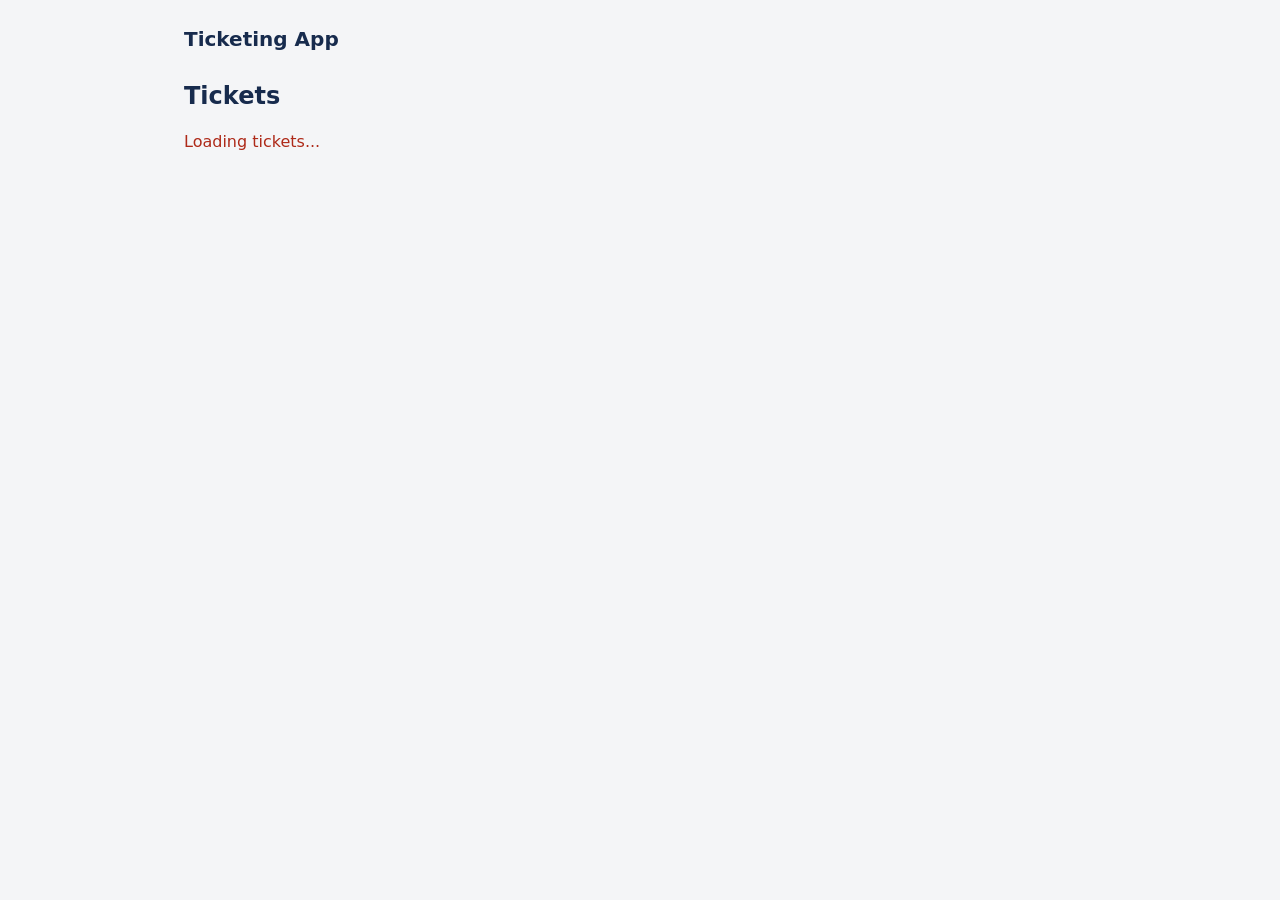
<file: frontend/index.html>
<!DOCTYPE html>
<html lang="en">
<head>
    <meta charset="UTF-8">
    <meta name="viewport" content="width=device-width, initial-scale=1.0">
    <title>Ticketing App</title>
    <link rel="stylesheet" href="style.css">
</head>
<body>
    <div class="page">
        <header class="topbar">
            <a href="index.html" class="topbar-brand">Ticketing App</a>
        </header>

        <main>
            <h1 class="page-heading">Tickets</h1>
            <p id="listStatus" class="status-message" aria-live="polite">Loading tickets...</p>
            <ul id="ticketList" class="ticket-list"></ul>
        </main>
    </div>

    <script src="api.js"></script>
    <script src="index.js"></script>
</body>
</html>
</file>
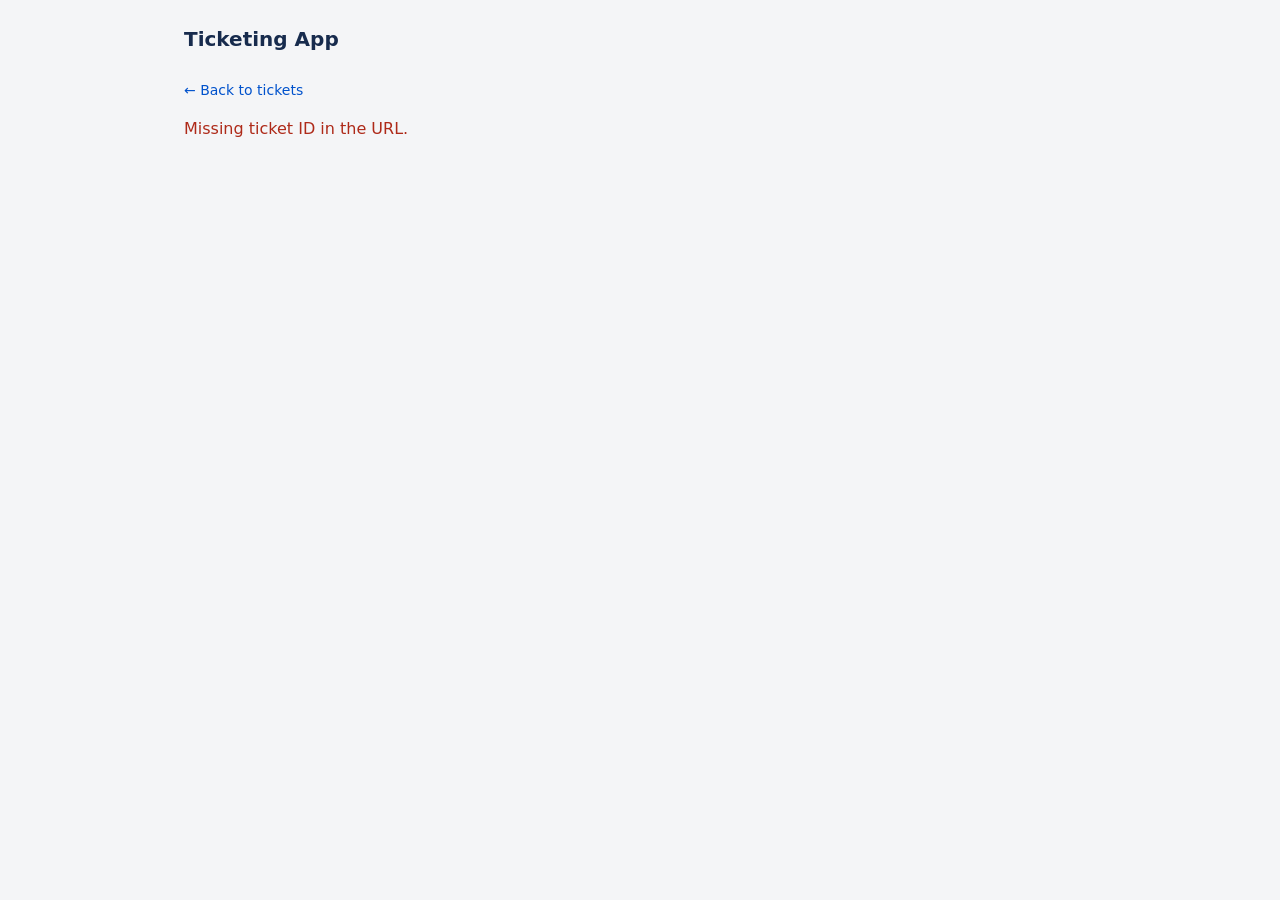
<file: frontend/pages/ticket-page.html>
<!DOCTYPE html>
<html lang="en">
<head>
    <meta charset="UTF-8">
    <meta name="viewport" content="width=device-width, initial-scale=1.0">
    <title>Ticket Detail</title>
    <link rel="stylesheet" href="../style.css">
</head>
<body>
    <div class="page">
        <header class="topbar">
            <a href="../index.html" class="topbar-brand">Ticketing App</a>
        </header>

        <main>
            <a href="../index.html" class="back-link">← Back to tickets</a>
            <p id="detailStatus" class="status-message" aria-live="polite">Loading ticket...</p>

            <article id="ticketContent" class="ticket-card hidden">
                <h1 id="ticketTitle" class="ticket-title"></h1>

                <section class="description-section">
                    <h2 class="section-label">Description</h2>
                    <div id="ticketDescription" class="description-box"></div>
                </section>

                <section class="meta-grid">
                    <div class="meta-item">
                        <span>Owner</span>
                        <strong id="ticketOwner">-</strong>
                    </div>
                    <div class="meta-item">
                        <span>Status</span>
                        <strong id="ticketStatus">-</strong>
                    </div>
                    <div class="meta-item">
                        <span>Priority</span>
                        <strong id="ticketPriority">-</strong>
                    </div>
                    <div class="meta-item">
                        <span>Created at</span>
                        <strong id="ticketCreatedAt">-</strong>
                    </div>
                    <div class="meta-item">
                        <span>Updated at</span>
                        <strong id="ticketUpdatedAt">-</strong>
                    </div>
                </section>
            </article>
        </main>
    </div>

    <script src="../api.js"></script>
    <script src="ticket-page.js"></script>
</body>
</html>
</file>
<file: frontend/style.css>
*,
*::before,
*::after {
  box-sizing: border-box;
}

body {
  margin: 0;
  font-family: Inter, system-ui, -apple-system, Segoe UI, Roboto, Arial, sans-serif;
  background: #f4f5f7;
  color: #172b4d;
  line-height: 1.5;
}

a {
  color: #0052cc;
  text-decoration: none;
}

a:hover {
  text-decoration: underline;
}

.page {
  max-width: 960px;
  margin: 0 auto;
  padding: 24px;
}

.topbar {
  margin-bottom: 24px;
}

.topbar-brand {
  font-size: 20px;
  font-weight: 700;
  color: #172b4d;
  text-decoration: none;
}

.topbar-brand:hover {
  text-decoration: none;
  color: #0052cc;
}

.page-heading {
  margin: 0 0 16px;
  font-size: 24px;
}

.status-message {
  margin: 0 0 16px;
  color: #5e6c84;
}

.status-message.error {
  color: #ae2a19;
}

.ticket-list {
  list-style: none;
  margin: 0;
  padding: 0;
  display: grid;
  gap: 12px;
}

.ticket-list-item {
  display: flex;
  justify-content: space-between;
  align-items: center;
  background: #fff;
  border: 1px solid #dfe1e6;
  border-radius: 8px;
  padding: 14px 16px;
  transition: border-color 0.15s ease, box-shadow 0.15s ease;
}

.ticket-list-item:hover {
  border-color: #b3bac5;
  box-shadow: 0 2px 8px rgba(9, 30, 66, 0.08);
}

.ticket-list-link {
  display: block;
  color: inherit;
  text-decoration: none;
}

.ticket-list-link:hover {
  text-decoration: none;
}

.ellipsis-menu {
  flex-shrink: 0;
  display: inline-flex;
  align-items: center;
  justify-content: center;
  width: 32px;
  height: 32px;
  margin-left: 12px;
  padding: 0;
  border: 1px solid transparent;
  border-radius: 8px;
  background: transparent;
  color: #5e6c84;
  font-size: 18px;
  font-weight: 700;
  line-height: 1;
  letter-spacing: 0.02em;
  cursor: pointer;
  transition: background-color 0.15s ease, border-color 0.15s ease, color 0.15s ease;
  transform: rotateZ(90deg);
}

.ellipsis-menu:hover {
  background: #f4f5f7;
  border-color: #dfe1e6;
  color: #172b4d;
}

.ellipsis-menu:focus-visible {
  outline: 2px solid #0052cc;
  outline-offset: 2px;
}

.ticket-list-title {
  margin: 0 0 6px;
  font-size: 16px;
  font-weight: 600;
}

.ticket-list-meta {
  display: flex;
  flex-wrap: wrap;
  gap: 8px 16px;
  font-size: 13px;
  color: #5e6c84;
}

.badge {
  display: inline-block;
  padding: 2px 8px;
  border-radius: 4px;
  font-size: 12px;
  font-weight: 600;
  text-transform: uppercase;
}

.badge-status {
  background: #deebff;
  color: #0747a6;
}

.badge-priority-low {
  background: #e3fcef;
  color: #006644;
}

.badge-priority-medium {
  background: #fff0b3;
  color: #7f5f01;
}

.badge-priority-high {
  background: #ffebe6;
  color: #bf2600;
}

.back-link {
  display: inline-block;
  margin-bottom: 16px;
  font-size: 14px;
}

.ticket-card {
  background: #fff;
  border: 1px solid #dfe1e6;
  border-radius: 10px;
  padding: 24px;
  box-shadow: 0 2px 10px rgba(9, 30, 66, 0.08);
}

.ticket-card.hidden {
  display: none;
}

.ticket-title {
  margin: 0 0 20px;
  font-size: 28px;
  line-height: 1.25;
}

.section-label {
  margin: 0 0 8px;
  font-size: 12px;
  font-weight: 600;
  letter-spacing: 0.04em;
  text-transform: uppercase;
  color: #5e6c84;
}

.description-section {
  margin-bottom: 24px;
}

.description-box {
  background: #fafbfc;
  border: 1px solid #dfe1e6;
  border-radius: 8px;
  padding: 12px 14px;
  min-height: 120px;
  white-space: pre-wrap;
}

.meta-grid {
  display: grid;
  grid-template-columns: repeat(3, 1fr);
  gap: 12px;
}

.meta-item {
  border: 1px solid #dfe1e6;
  border-radius: 8px;
  padding: 10px 12px;
  background: #fff;
}

.meta-item span {
  display: block;
  font-size: 12px;
  color: #5e6c84;
  margin-bottom: 4px;
}

.meta-item strong {
  font-size: 14px;
  font-weight: 600;
  word-break: break-word;
}
</file>
